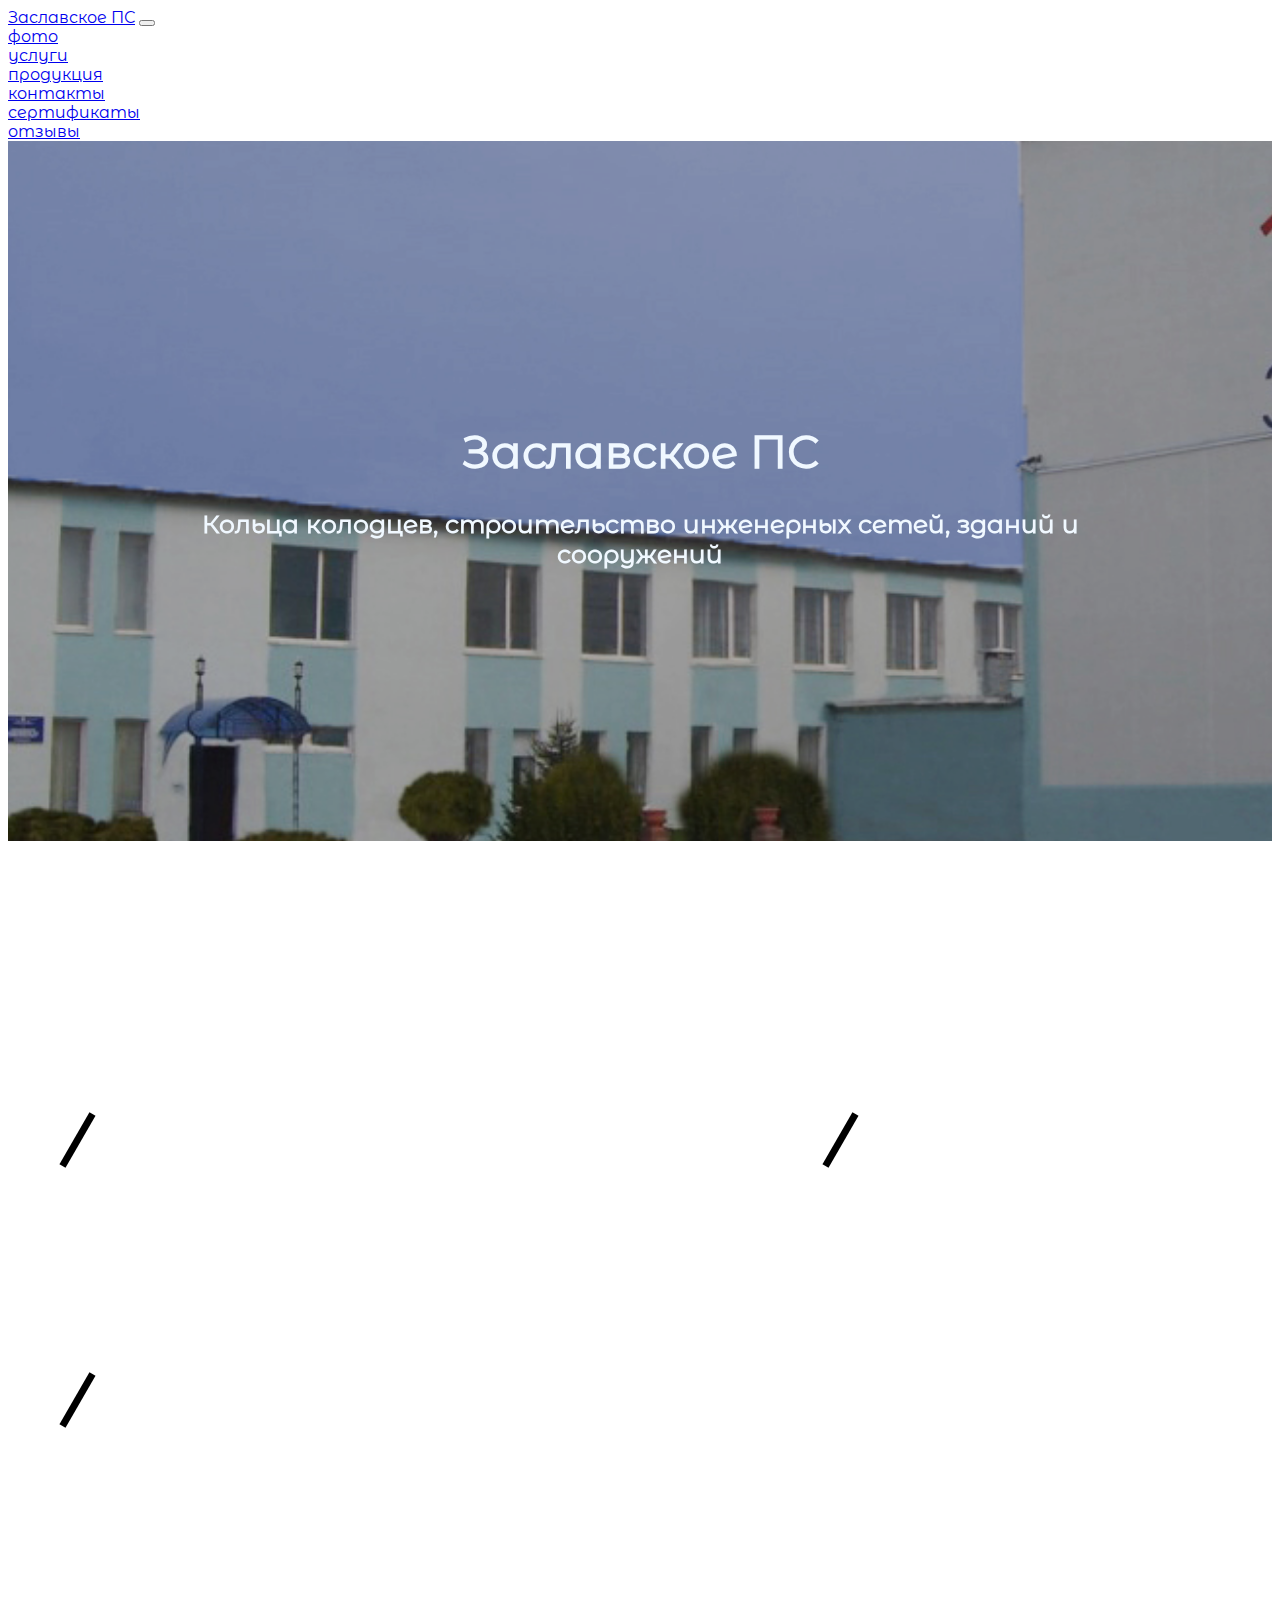
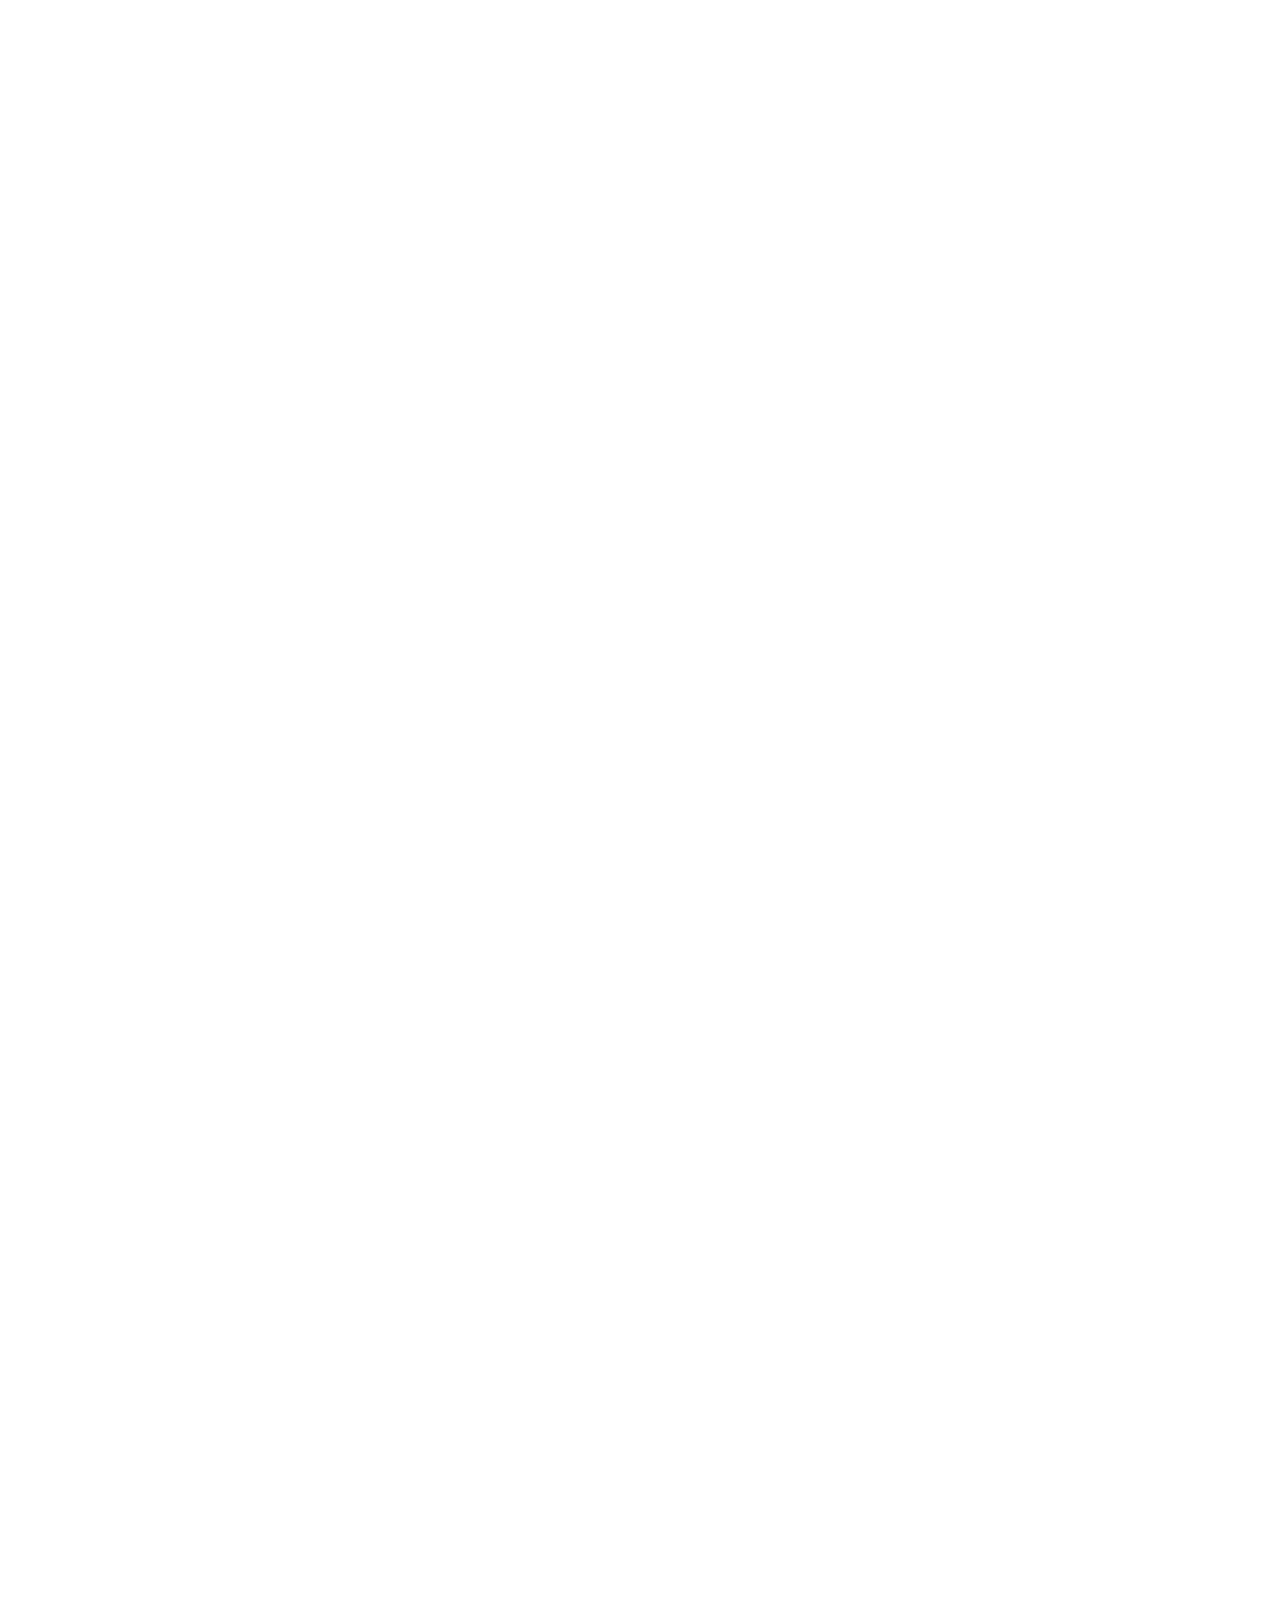
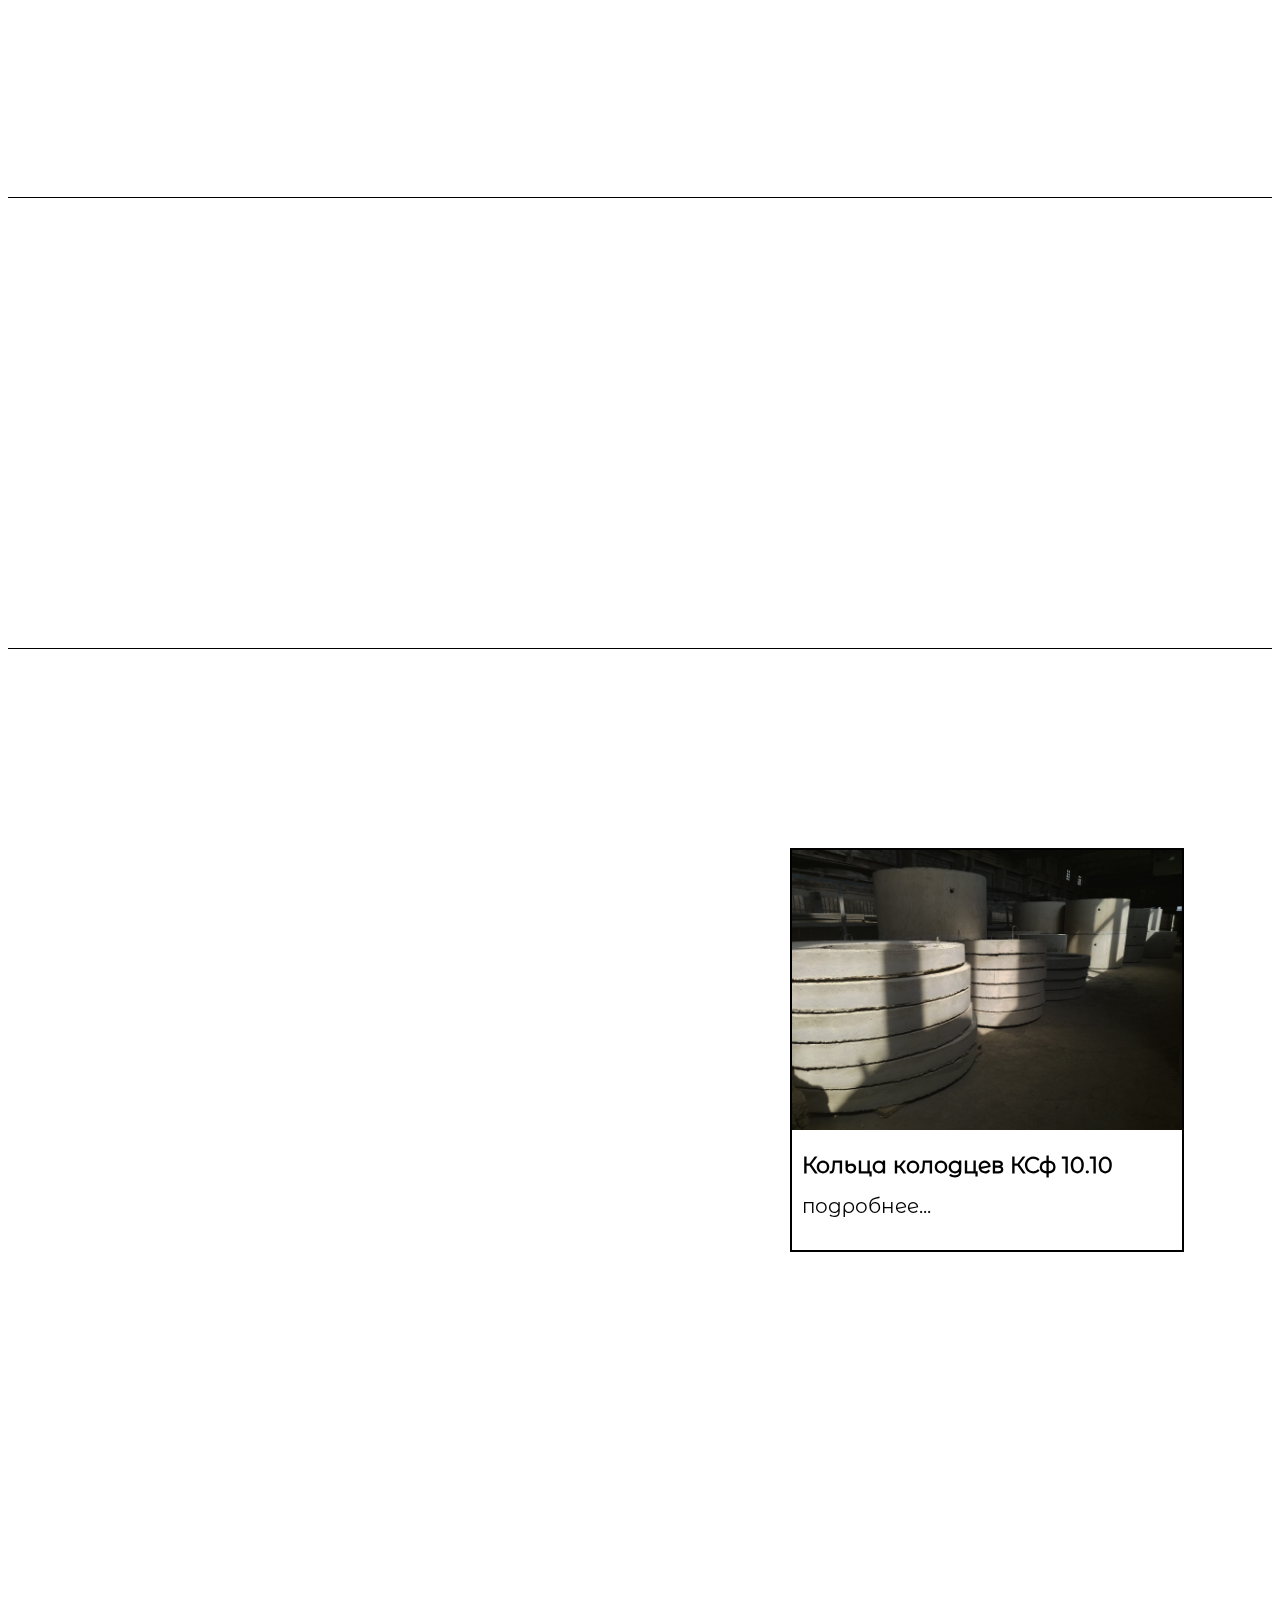
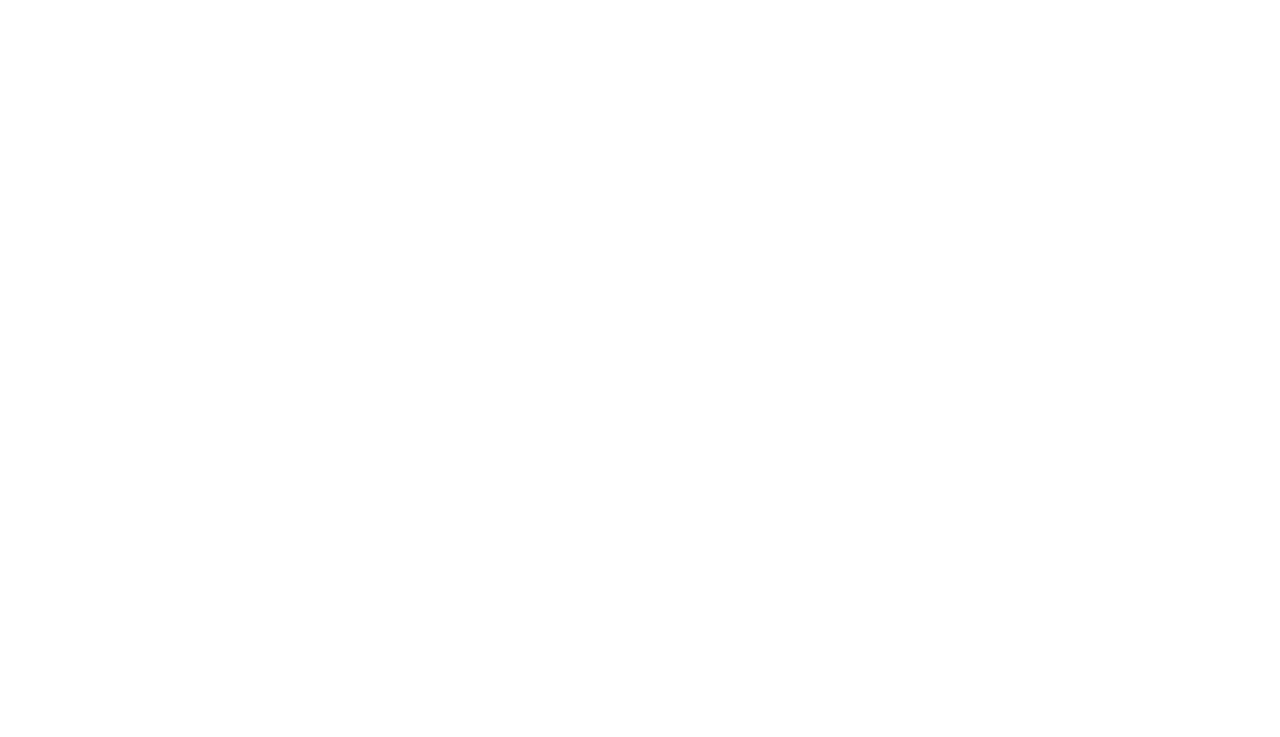
<file: index.html>
<!doctype html>
<html lang="ru">
  <head>
    <!-- Обязательные метатеги -->
    <meta charset="utf-8">
    <meta name="viewport" content="width=device-width, initial-scale=1">
    <link href = "css/style.css" rel = "stylesheet">
    <meta name="yandex-verification" content="8ee946cd062a50ad" />
    <meta http-equiv="Content-Type" content="text/html; charset=utf-8"> 
    <meta name="google-site-verification" content="MdWAeMLJi4-EIvpwE1tfP2_02OMJIXZpHLHkJ5cd9cM" />
    <!-- Bootstrap CSS -->
    <link href="https://cdn.jsdelivr.net/npm/bootstrap@5.0.2/dist/css/bootstrap.min.css" rel="stylesheet" integrity="sha384-EVSTQN3/azprG1Anm3QDgpJLIm9Nao0Yz1ztcQTwFspd3yD65VohhpuuCOmLASjC" crossorigin="anonymous">

    <link href="https://unpkg.com/aos@2.3.1/dist/aos.css" rel="stylesheet">

    <title>Заславкое ПС </title>
    <meta name="description" content="Строительная фирма, мы занимаемся постройкой инженерных сетей, зданий и сооружений, а так же производство растворобетонных смесей железобетонных изделий, колец колодцев и оказываем транспортные услуги по низким ценам" />
    
  </head>
  <body style="overflow-x:hidden;">
    
    <div class="navbar navbar-expand-lg navbar-light bg-light  g w-auto">
      <div class="container-xxl">
        <a class="navbar-brand font" href="../index.html">Заславское ПС</a>
        <button class="navbar-toggler" type="button" data-bs-toggle="collapse" data-bs-target="#navbarResponsive" aria-controls="navbarResponsive" aria-expanded="false" aria-label="Toggle navigation">
          <span class="navbar-toggler-icon"></span>
        </button>
        <div class="collapse navbar-collapse" id="navbarResponsive">
          <ul class="navbar-nav ms-auto">
            <li class="nav-item active">
              <a class="nav-link font" href="page/photo.html">фото</a>
            </li>
            <li class="nav-item">
              <a class="nav-link font" href="page/servesis.html">услуги</a>
            </li>
            <li class="nav-item">
              <a class="nav-link font" href="page/product.html">продукция</a>
            </li>
            <li class="nav-item font">
              <a class="nav-link" href="page/contact.html">контакты</a>
            </li>
            <li class="nav-item font">
              <a class="nav-link" href="page/sertificats.html">сертификаты</a>
            </li>
            <li class="nav-item font">
              <a class="nav-link" href="page/opinion.html">отзывы</a>
            </li>
          </ul>
        </div>
      </div>
    </div>
      <div class="container-fluid  m-0 p-0">
        <div class = "header-img">
          <div class = "block-black">
            <div class = "container-text">
              <h1 class = "main-text" data-aos="fade-down"><b>Заславское ПС</b></h1>
              <h1 class = "discription" data-aos="fade-down">Кольца колодцев, строительство инженерных сетей, зданий и сооружений</h1>
            </div>
        </div>
        
      
        
      </div>
      </div>
      
   
    <div class = "container-fluid m-0 p-0 pt-4">
      <a href="#" class = "text" ><p class = "main-text font text-center pt-5" data-aos="fade-up"><b>О НАС</b></p></a>
      <div class = "block">
      <div class = "servesis">
        <div class="line" >
        </div>
        <div class = "numbers" data-aos="fade-up">
        <p>01</p>
        </div>
        
        <div class="servesis-text" data-aos="fade-up">
          <p>Мы делаем только качественно</p>
        </div>
      </div>

      <div class = "servesis">
        <div class="line">
        </div>
        <div class = "numbers" data-aos="fade-up">
        <p>02</p>
        </div>
        
        <div class="servesis-text" data-aos="fade-up">
          <p>Работаем по доступным ценам</p>
        </div>
      </div>

      <div class = "servesis">
        <div class="line">
        </div>
        <div class = "numbers" data-aos="fade-up">
        <p>03</p>
        </div>
        
        <div class="servesis-text" data-aos="fade-up">
          <p>Работы выполняются в установленные сроки</p>
        </div>
      </div>
    </div>
     </div>
    
    

    </div>

    <div class = "container-fluid m-0 p-0 ">
      <a href="page/photo.html" class = "text"><p class = "main-text font text-center pt-5" data-aos="fade-up"><b>ФОТО</b></p></a>

      <ul class="gallery" data-aos="zoom-in">
        <li>
          <div class = "gallery-picture-one">

          </div>
          <div></div>
        </li>
        <li>
          <div class = "gallery-picture-two">

          </div>
        </li>
        <li>
          <div class = "gallery-picture-three">

          </div>
        </li>
        <li>
          <div class = "gallery-picture-four">

          </div>
        </li>

        <li>
          <div class = "gallery-picture-five">

          </div>
        </li>
     
      </ul>
    </div>

    

    <div class = "container-fluid m-0 p-0 ">
      <a href="page/servesis.html" class = "text"><p class = "main-text font text-center pt-5" data-aos="fade-up"><b>УСЛУГИ </b></p></a>
      <div class = "block-servesis">
        <div class = "servesis-white" data-aos="fade-up" >
          <p class="servesis-point">__</p>
          <p class = "colled-servises">Производство растворные смесей</p>
          
          <a href="page/servesis.html" class = "text"><p class = "discription-servises "><b>подробнее...</b></p></a>
        
        </div>
  
        <div class = "servesis-white"  data-aos="fade-down">
          <p class="servesis-point">__</p>
          <p class = "colled-servises"> Производство бетонных смесей</p>
          
          <a href="page/servesis.html" class = "text"><p class = "discription-servises "><b>подробнее...</b></p></a>
          
         
        </div>
  
        <div class = "servesis-white"  data-aos="fade-up">
          <p class="servesis-point">__</p>
          <p class = "colled-servises"> Производство железобетонных изделий</p>
          
          <a href="page/servesis.html" class = "text"><p class = "discription-servises "><b>подробнее...</b></p></a>
          
         
        </div>
      </div>
    </div>
    <div class = "container-fluid m-0 p-0 pt-5 pb-1">
      <a href="#" class = "text"><p class = "main-text font text-center pt-3"><b></b></p></a>

      <div class = "intresting-discription">
     
      <div class = "container w-75">
      <div class="coll-text-about-us"  data-aos="fade-up"><p><b>Заславское ПС</b></p>
      </div>
      <div class = "huge-text-about-us" data-aos="fade-up"><p>Основной вид деятельности предприятия - строительство инженерных сетей, зданий и сооружений; производство растворобетонных смесей железобетонных изделий; транспортные услуги; кольца колодцев ) доставка растворобетонных смесей, железобетона и др.</p>
      <p>ГУП "Заславское ПС", находясь на рынке в условиях жесткой конкуренции с аналогичными пердприятиями, заработала авторитет путем выполнения работ качесвенно и в срок, свидетельством чего являются многочисленные <a class = "text" href = "page/opinion.html"><b>отзывы</b></a></p></div>
    </div>
    </div>
    </div>

     <div class = "container-fluid m-0 p-0 pb-4">
      <a href="page/product.html" class = "text"><p class = "main-text font text-center pt-5" data-aos="fade-up" ><b>ПРОДУКЦИЯ</b></p></a>
      <div class = "block-servesis1" >
        <div class = "servesis-white-product" data-aos="fade-up">
          <div class = "product-img"><img src = "img/1main.jpg"></div>
         <b> <p class = "discription-servises-production pt-2 " >Кольца колодцев КСф 15.10</p></b>
          <a href="page/product.html" class = "text"><p class = "discription-servises-pr">подробнее...</p></a>    
        </div>

        <div class = "servesis-white-product">
          <div class = "product-img"><img src = "img/2main.jpg"></div>
         <b> <p class = "discription-servises-production pt-2 ">Кольца колодцев КСф 10.10</p></b>
          <a href="page/product.html" class = "text"><p class = "discription-servises-pr">подробнее...</p></a>    
        </div>
          
        <div class = "servesis-white-product" data-aos="fade-up">
          <div class = "product-img"><img src = "img/3main.jpg"></div>
         <b> <p class = "discription-servises-production pt-2 " >Кольца колодцев КСф 15.3</p></b>
          <a href="page/product.html" class = "text"><p class = "discription-servises-pr">подробнее...</p></a>    
        </div>

         
        </div>
  
      
          
         
        </div>
        
        <footer class="section footer-classic context-dark bg-image pt-5 font" style="background: #000000e0;" data-aos="fade-up">
          <div class="container">
            <div class="row row-30">
              <div class="col-md-4 col-xl-5">
                <div class="pr-xl-4"><a class="brand" href="index.html"></a>
                  <p>УНП 848545545</p>
                  <p>Государсвенное унитарное предприятие "Заславкое ПС"</p>

                 
                </div>
              </div>
              <div class="col-md-4">
                <h5>КОНТАКТЫ</h5>
                <dl class="contact-list">
                  <dt>Адрес:</dt>
                  <dd>Заводская ул., 10</dd>
                </dl>
                <dl class="contact-list">
                  <dt>email:</dt>
                  <dd><a href="mailto:#">zaslavl_ps@bk.ru</a></dd>
                </dl>
                <dl class="contact-list">
                  <dt>phones:</dt>
                  <dd><a href="tel:#">+37533455455</a> <span>
                  </dd>
                </dl>
              </div>
              <div class="col-md-4 col-xl-3">
                <h5>Ссылки</h5>
                <ul class="nav-list">
                  <li><a href="page/photo.html">ФОТО</a></li>
                  <li><a href="page/servesis.html">УСЛУГИ</a></li>
                  <li><a href="page/product.html">ПРОДУКЦИЯ</a></li>
                  <li><a href="page/contact.html">КОНТАКТЫ</a></li>
                 
                </ul>
              </div>
            </div>
          </div>
         
        </footer>
    

    <script src="https://cdn.jsdelivr.net/npm/bootstrap@5.0.2/dist/js/bootstrap.bundle.min.js" integrity="sha384-MrcW6ZMFYlzcLA8Nl+NtUVF0sA7MsXsP1UyJoMp4YLEuNSfAP+JcXn/tWtIaxVXM" crossorigin="anonymous"></script>
      
    <script src = "script.js"></script>  

    <script src="https://unpkg.com/aos@2.3.1/dist/aos.js"></script>
    <script>
      AOS.init();
    </script>
 </body>
</file>
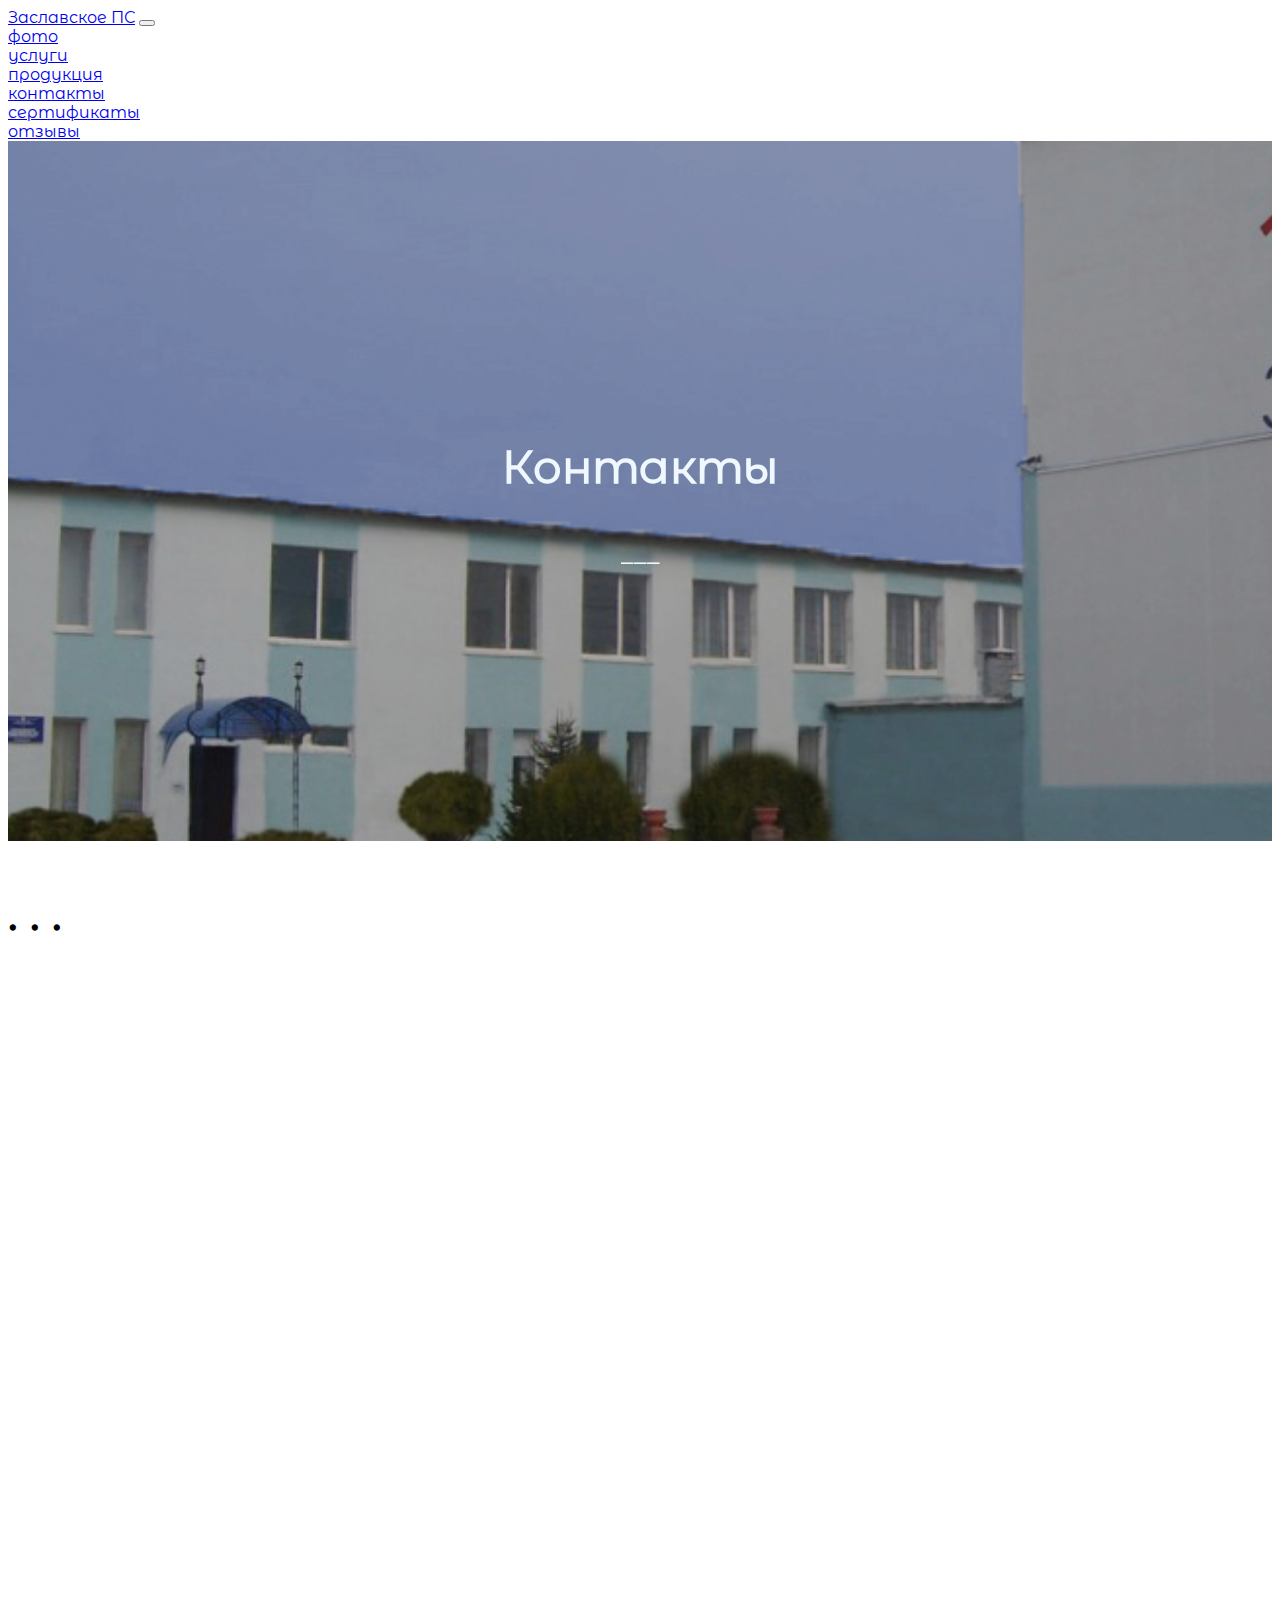
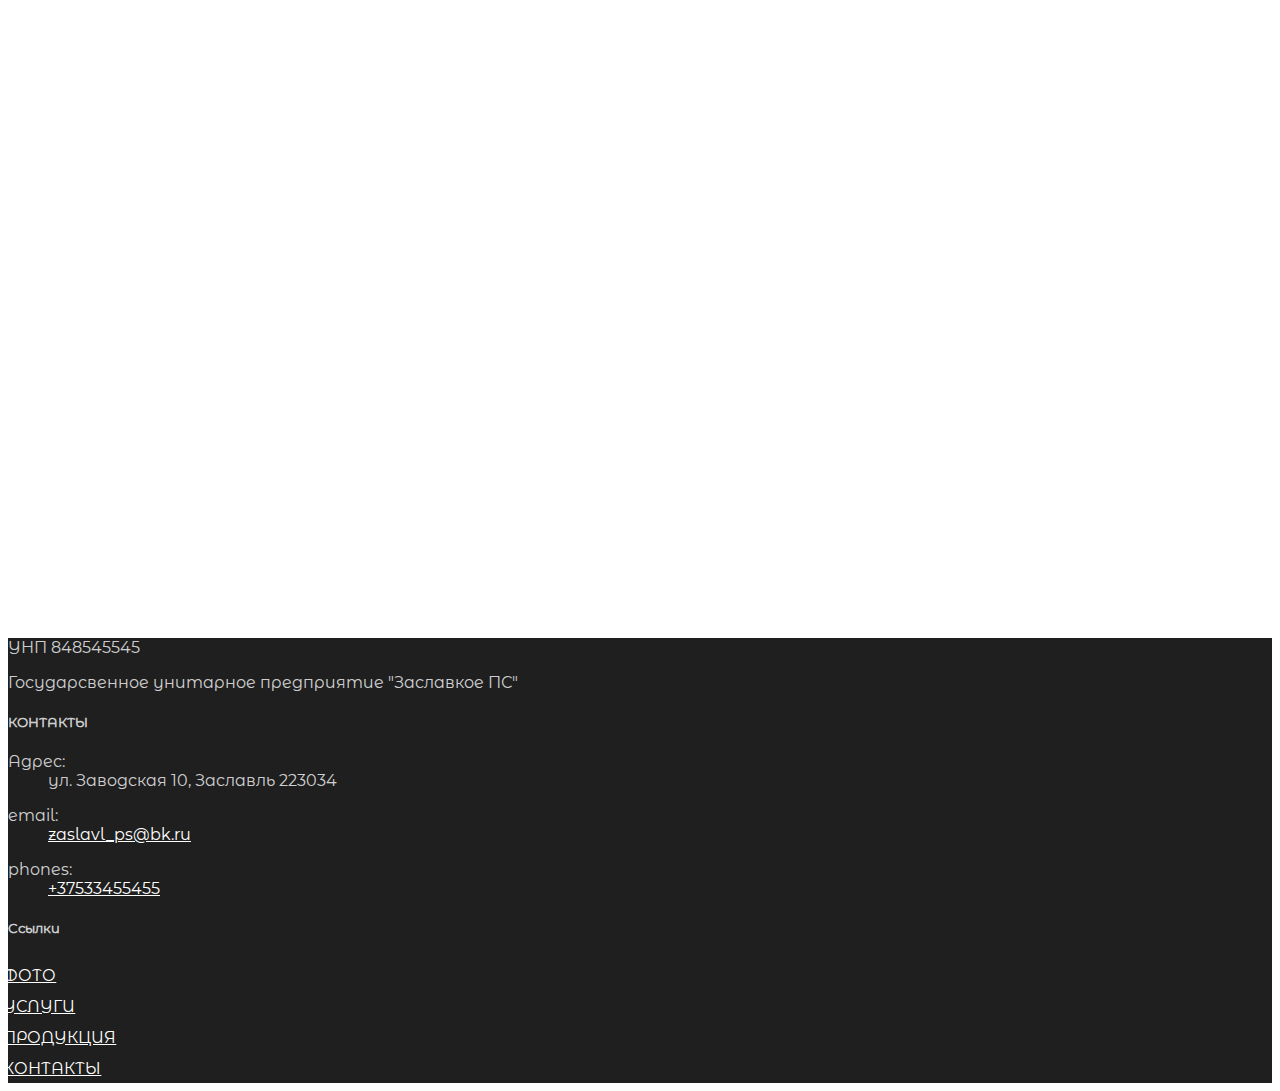
<file: page/contact.html>
<!doctype html>
<html lang="ru">
  <head>
    <!-- Обязательные метатеги -->
    <meta charset="utf-8">
    <meta name="viewport" content="width=device-width, initial-scale=1">
    <link href = "../css/style.css" rel = "stylesheet">


    <!-- Bootstrap CSS -->
    <link href="https://cdn.jsdelivr.net/npm/bootstrap@5.0.2/dist/css/bootstrap.min.css" rel="stylesheet" integrity="sha384-EVSTQN3/azprG1Anm3QDgpJLIm9Nao0Yz1ztcQTwFspd3yD65VohhpuuCOmLASjC" crossorigin="anonymous">
    <link href="https://unpkg.com/aos@2.3.1/dist/aos.css" rel="stylesheet">

    <title>Заславкое ПС</title>
  </head>
  <body>
    <div class="navbar navbar-expand-lg navbar-light bg-light fixed-top g">
      <div class="container-xxl">
        <a class="navbar-brand font" href="../index.html">Заславское ПС</a>
        <button class="navbar-toggler" type="button" data-bs-toggle="collapse" data-bs-target="#navbarResponsive" aria-controls="navbarResponsive" aria-expanded="false" aria-label="Toggle navigation">
          <span class="navbar-toggler-icon"></span>
        </button>
        <div class="collapse navbar-collapse" id="navbarResponsive">
          <ul class="navbar-nav ms-auto">
            <li class="nav-item active">
              <a class="nav-link font" href="photo.html">фото</a>
            </li>
            <li class="nav-item">
              <a class="nav-link font" href="servesis.html">услуги</a>
            </li>
            <li class="nav-item">
              <a class="nav-link font" href="product.html">продукция</a>
            </li>
            <li class="nav-item font">
              <a class="nav-link" href="contact.html">контакты</a>
            </li>
            <li class="nav-item font">
              <a class="nav-link" href="sertificats.html">сертификаты</a>
            </li>
            <li class="nav-item font">
              <a class="nav-link" href="opinion.html">отзывы</a>
            </li>
          </ul>
        </div>
      </div>
    </div>
      <div class="container-fluid  m-0 p-0">
        <div class = "header-img">
          <div class = "block-black">
            <div class = "container-text">
              <p class = "main-text" data-aos="fade-up"><b>Контакты</b></p>
              <p class = "discription " data-aos="fade-up">___</p>
             
            </div>
        </div>
        
      
        
      </div>
      </div>

      <div class = "container-fluid m-0 p-0 ">
        <a href="#" class = "text"><p class = "main-text font text-center pt-4 "><b>. . .</b></p></a>
        <div class = "block"> 
        <div class = "servesis" data-aos="fade-up">
          <div class="line">
          </div>
          <div class = "numbers">
          <p>01</p>
          </div>
          
          <div class="servesis-text">
            <p><b>Приемная</b> </p>

            <p>80175115562</p>

         

          </div>
        </div>
  
        <div class = "servesis" data-aos="zoom-in">
          <div class="line">
          </div>
          <div class = "numbers">
          <p>02</p>
          </div>
          
          <div class="servesis-text">
            <p><b>Бухгалтерия</b> </p>

      
            <p>80175115561</p>
          </div>
        </div>
  
        <div class = "servesis" data-aos="fade-up">
          <div class="line">
          </div>
          <div class = "numbers">
          <p>03</p>
          </div>
          
          <div class="servesis-text">
            <p><b>Отдел ПТО</b></p>
            <p>80175115565</p>
          </div>
        </div>

        <div class = "servesis" data-aos="fade-up">
          <div class="line">
          </div>
          <div class = "numbers">
          <p>04</p>
          </div>
          
          <div class="servesis-text">
            <p><b>Стол заказов</b></p>
            <p>80175115563</p>
            <p>+375291580137</p>

          </div>
        </div>

        <div class = "servesis" data-aos="fade-up">
          <div class="line">
          </div>
          <div class = "numbers">
          <p>05</p>
          </div>
          
          <div class="servesis-text">
            <p><b>Лаборатория</b></p>
            <p>+375296873754</p>
          </div>
        </div>

        <div class = "servesis" data-aos="fade-up">
          <div class="line">
          </div>
          <div class = "numbers">
          <p>06</p>
          </div>
          
          <div class="servesis-text">
            <p><b>Завод ЖБИ</b></p>
            <p>+375447225571</p>
          </div>
        </div>
      </div>
       </div>

       <iframe src="https://www.google.com/maps/embed?pb=!1m18!1m12!1m3!1d75019.14568936909!2d27.135134416406245!3d54.01434230000003!2m3!1f0!2f0!3f0!3m2!1i1024!2i768!4f13.1!3m3!1m2!1s0x46dbe9c70f55f499%3A0x50d222220d41a515!2z0JPQo9CfINCX0LDRgdC70LDQstGB0LrQvtC1INCf0KE!5e0!3m2!1sru!2sby!4v1656955321190!5m2!1sru!2sby" width="100%" height="450" style="border:0;" allowfullscreen="" loading="lazy" referrerpolicy="no-referrer-when-downgrade"></iframe>

       <footer class="section footer-classic context-dark bg-image pt-5 font" style="background: #000000e0;" >
        <div class="container">
          <div class="row row-30">
            <div class="col-md-4 col-xl-5">
              <div class="pr-xl-4"><a class="brand" href="index.html"></a>
                <p>УНП 848545545</p>
                <p>Государсвенное унитарное предприятие "Заславкое ПС"</p>

               
              </div>
            </div>
            <div class="col-md-4">
              <h5>КОНТАКТЫ</h5>
              <dl class="contact-list">
                <dt>Адрес:</dt>
                <dd>ул. Завoдская 10, Заславль 223034</dd>
              </dl>
              <dl class="contact-list">
                <dt>email:</dt>
                <dd><a href="mailto:#">zaslavl_ps@bk.ru</a></dd>
              </dl>
              <dl class="contact-list">
                <dt>phones:</dt>
                <dd><a href="tel:#">+37533455455</a> <span>
                </dd>
              </dl>
            </div>
            <div class="col-md-4 col-xl-3">
              <h5>Ссылки</h5>
              <ul class="nav-list">
                <li><a href="photo.html">ФОТО</a></li>
                <li><a href="servesis.html">УСЛУГИ</a></li>
                <li><a href="product.html">ПРОДУКЦИЯ</a></li>
                <li><a href="contact.html">КОНТАКТЫ</a></li>
               
              </ul>
            </div>
          </div>
        </div>
     
      </footer>
 

       <script src="https://unpkg.com/aos@2.3.1/dist/aos.js"></script>
       <script>
         AOS.init();
       </script>
    <script src="https://cdn.jsdelivr.net/npm/bootstrap@5.0.2/dist/js/bootstrap.bundle.min.js" integrity="sha384-MrcW6ZMFYlzcLA8Nl+NtUVF0sA7MsXsP1UyJoMp4YLEuNSfAP+JcXn/tWtIaxVXM" crossorigin="anonymous"></script>

   
  </body>
</html>
</file>
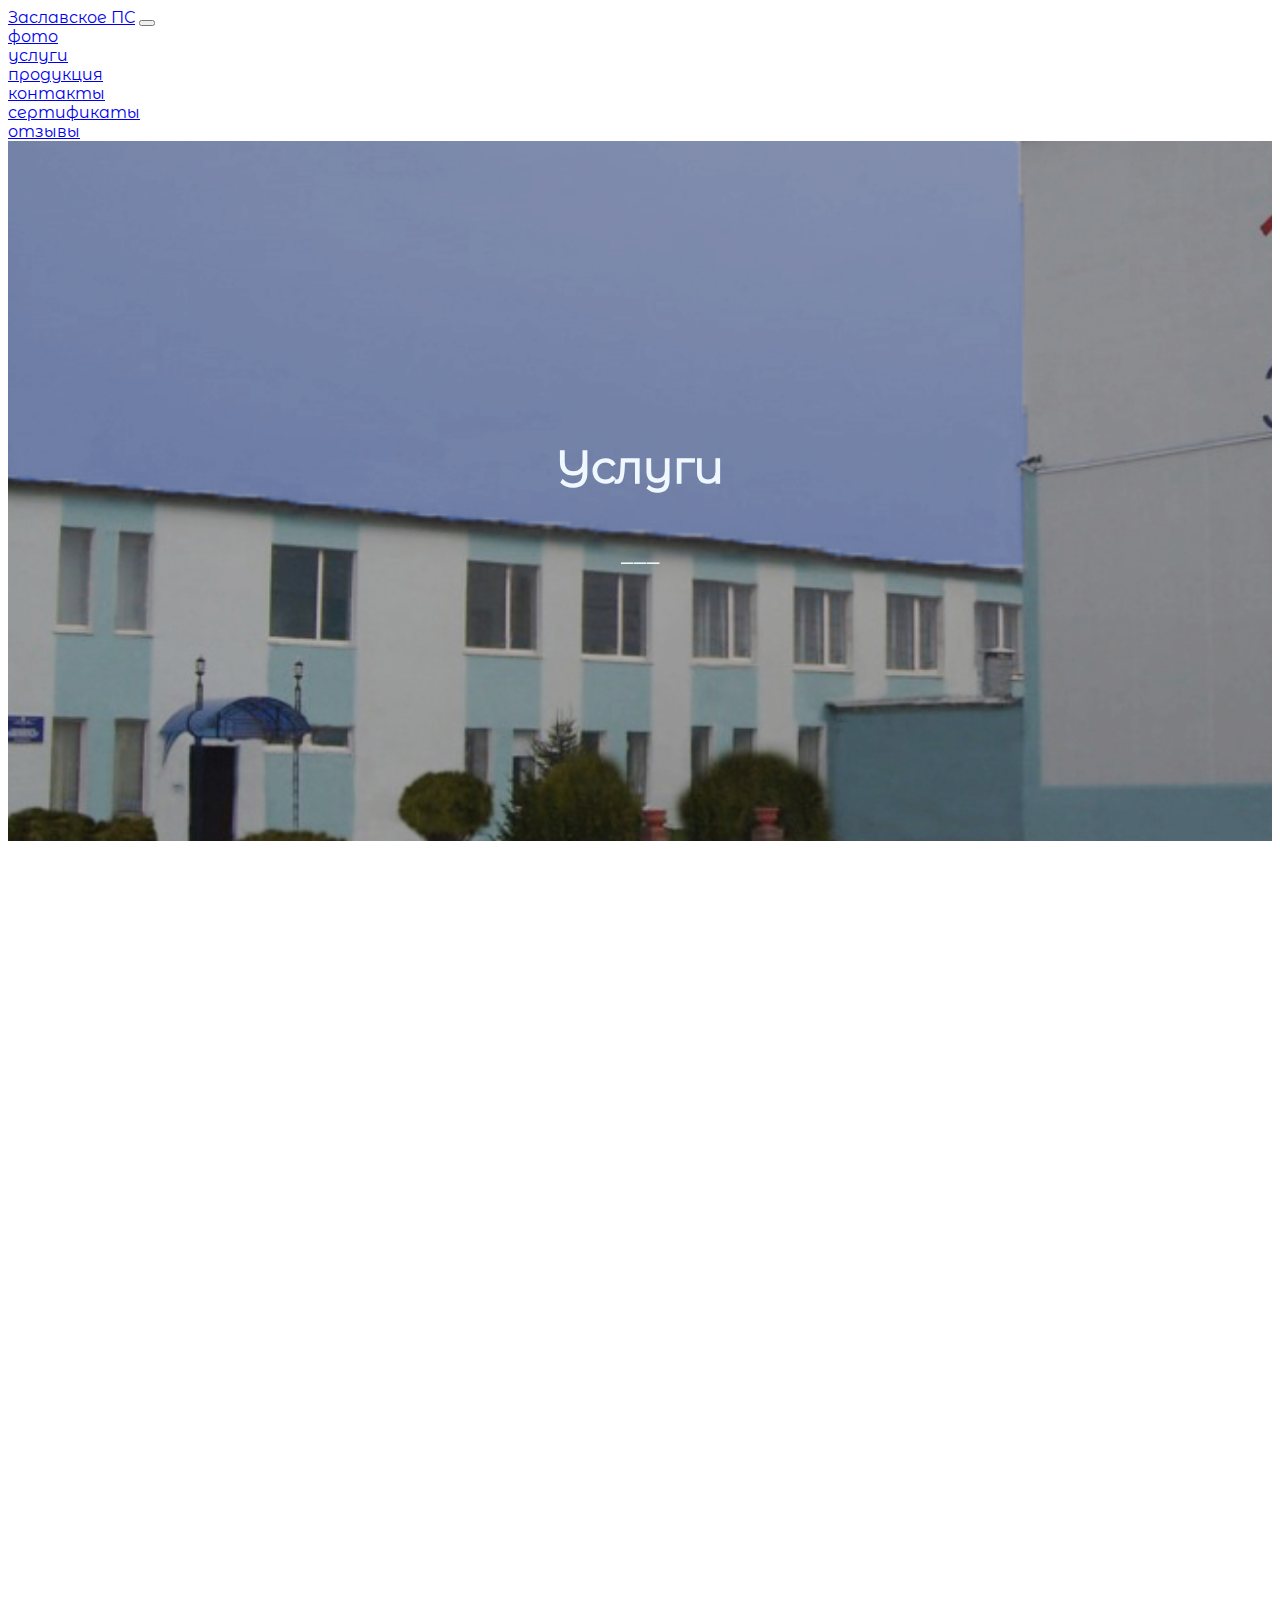
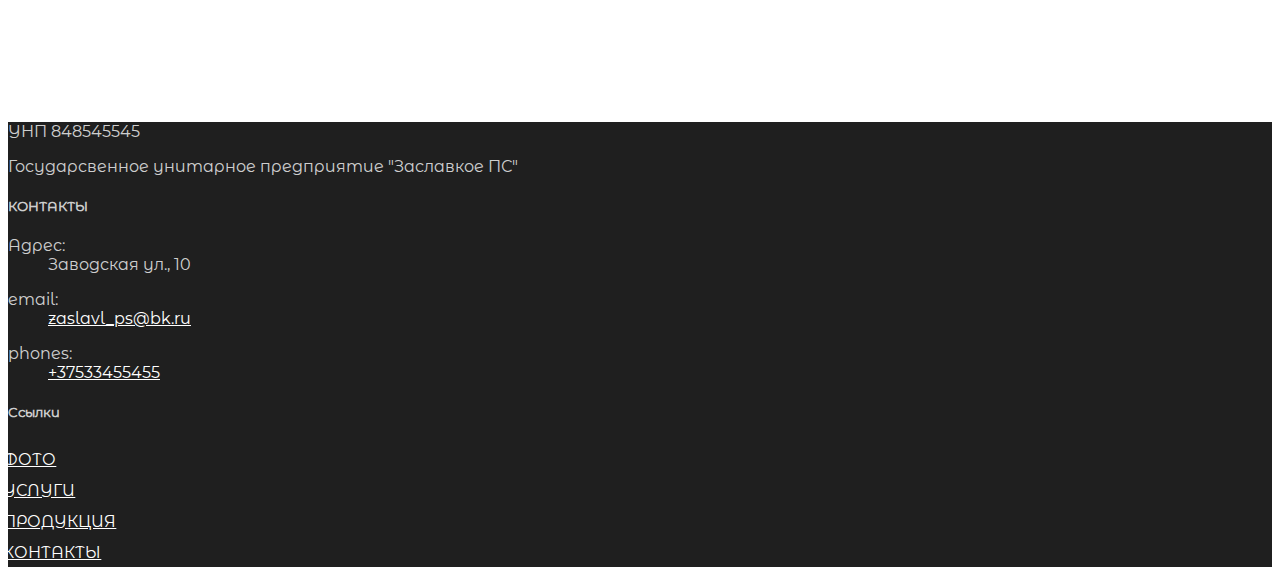
<file: page/servesis.html>
<!doctype html>
<html lang="ru">

<head>
  <!-- Обязательные метатеги -->
  <meta charset="utf-8">
  <meta name="viewport" content="width=device-width, initial-scale=1">
  <link href="../css/style.css" rel="stylesheet">


  <!-- Bootstrap CSS -->
  <link href="https://cdn.jsdelivr.net/npm/bootstrap@5.0.2/dist/css/bootstrap.min.css" rel="stylesheet"
    integrity="sha384-EVSTQN3/azprG1Anm3QDgpJLIm9Nao0Yz1ztcQTwFspd3yD65VohhpuuCOmLASjC" crossorigin="anonymous">
  <link href="https://unpkg.com/aos@2.3.1/dist/aos.css" rel="stylesheet">

  <title>Заславкое ПС</title>
  <meta name = "discription" content="Строительная фирма, мы занимаемся постройкой инженерных сетей, зданий и сооружений, а так же производство растворобетонных смесей железобетонных изделий и оказываем транспортные услуги по низким ценам"/>

</head>

<body>
  <div class="navbar navbar-expand-lg navbar-light bg-light fixed-top g">
    <div class="container-xxl">
      <a class="navbar-brand font" href="../index.html">Заславское ПС</a>
      <button class="navbar-toggler" type="button" data-bs-toggle="collapse" data-bs-target="#navbarResponsive"
        aria-controls="navbarResponsive" aria-expanded="false" aria-label="Toggle navigation">
        <span class="navbar-toggler-icon"></span>
      </button>
      <div class="collapse navbar-collapse" id="navbarResponsive">
        <ul class="navbar-nav ms-auto">
          <li class="nav-item active">
            <a class="nav-link font" href="photo.html">фото</a>
          </li>
          <li class="nav-item">
            <a class="nav-link font" href="servesis.html">услуги</a>
          </li>
          <li class="nav-item">
            <a class="nav-link font" href="product.html">продукция</a>
          </li>
          <li class="nav-item font">
            <a class="nav-link" href="contact.html">контакты</a>
          </li>
          <li class="nav-item font">
            <a class="nav-link" href="sertificats.html">сертификаты</a>
          </li>
          <li class="nav-item font">
            <a class="nav-link" href="opinion.html">отзывы</a>
          </li>
        </ul>
      </div>
    </div>
  </div>
  <div class="container-fluid  m-0 p-0">
    <div class="header-img">
      <div class="block-black">
        <div class="container-text">
          <p class="main-text" data-aos="fade-up"><b>Услуги</b></p>
          <p class="discription" data-aos="fade-up">___</p>


        </div>
      </div>



    </div>
  </div>


  <div class="intresting-discription1 pb-3">

    <div class="container-fluid w-100 pt-4">

      <div class="accordion" id="accordionExample" data-aos="zoom-in">
        <div class="accordion-item">
          <h2 class="accordion-header" id="headingOne">
            <button class="accordion-button text font fs-5" type="button" data-bs-toggle="collapse"
              data-bs-target="#collapseSeven" aria-expanded="true" aria-controls="collapseOne">
              Строительство инженерных сетей

            </button>
          </h2>
          <div id="collapseSeven" class="accordion-collapse collapse show" aria-labelledby="headingSeven"
            data-bs-parent="#accordionExample">
            <div class="accordion-body text">

              <div class="accordion font" id="accordionExample1" data-aos="fade-left">
                
                <a href="contact.html" class="text">
                  <p><b>узнать цену</b></p>
                </a>
              </div>
            </div>
          </div>
        </div>

        <div class="accordion-item">
          <h2 class="accordion-header" id="headingEight">
            <button class="accordion-button collapsed text font fs-5" type="button" data-bs-toggle="collapse"
              data-bs-target="#collapseEight" aria-expanded="false" aria-controls="collapseEight">
              Строительство инженерных зданий

            </button>
          </h2>
          <div id="collapseEight" class="accordion-collapse collapse" aria-labelledby="headingEight"
            data-bs-parent="#accordionExample">
            <div class="accordion-body text">
              <div class="accordion font" id="accordionExample1" data-aos="fade-left">
                
                <a href="contact.html" class="text">
                  <p><b>узнать цену</b></p>
                </a>
            </div>
          </div>
        </div>
        </div>
        <div class="accordion-item">
          <h2 class="accordion-header" id="headingThree">
            <button class="accordion-button collapsed text font fs-5" type="button" data-bs-toggle="collapse"
              data-bs-target="#collapseThree" aria-expanded="false" aria-controls="collapseThree">
              Строительство инженерных сооружений

            </button>
          </h2>
          <div id="collapseThree" class="accordion-collapse collapse" aria-labelledby="headingThree"
            data-bs-parent="#accordionExample">
            <div class="accordion-body text">
              <div class="accordion font" id="accordionExample1" data-aos="fade-left">
                
                <a href="contact.html" class="text">
                  <p><b>узнать цену</b></p>
                </a>
            </div>
            </div>
          </div>
        </div>

        <div class="accordion-item">
          <h2 class="accordion-header" id="headingTen">
            <button class="accordion-button collapsed text font fs-5" type="button" data-bs-toggle="collapse"
              data-bs-target="#collapseTen" aria-expanded="false" aria-controls="collapseTen">
              Производство растворных смесей
            </button>
          </h2>
          <div id="collapseTen" class="accordion-collapse collapse" aria-labelledby="headingTen"
            data-bs-parent="#accordionExample">
            <div class="accordion-body text">
              <div class="accordion font" id="accordionExample1" data-aos="fade-left">
               
                <a href="contact.html" class="text">
                  <p><b>узнать цену</b></p>
                </a>
            </div>
            </div>
          </div>
        </div>

        <div class="accordion-item">
          <h2 class="accordion-header" id="headingFive">
            <button class="accordion-button collapsed text font fs-5" type="button" data-bs-toggle="collapse"
              data-bs-target="#collapseFive" aria-expanded="false" aria-controls="collapseFive">
              Производство бетонных смесей
            </button>
          </h2>
          <div id="collapseFive" class="accordion-collapse collapse " aria-labelledby="headingFive"
            data-bs-parent="#accordionExample">
            <div class="accordion-body text">
              <div class="accordion font" id="accordionExample1" data-aos="fade-left">
               
                <a href="contact.html" class="text">
                  <p><b>узнать цену</b></p>
                </a>
            </div>
            </div>

          </div>
        </div>

        <div class="accordion-item">
          <h2 class="accordion-header" id="headingFive1">
            <button class="accordion-button collapsed text font fs-5" type="button" data-bs-toggle="collapse"
              data-bs-target="#collapseFive1" aria-expanded="false" aria-controls="collapseFive1">
              Производство железобетонных изделий
            </button>
          </h2>
          <div id="collapseFive1" class="accordion-collapse collapse " aria-labelledby="headingFive1"
            data-bs-parent="#accordionExample">
            <div class="accordion-body text">
              <div class="accordion font" id="accordionExample2" data-aos="fade-left">
                
                
                 
                      
                    

                <a class="text" href = "product.html"> <p>- кольца стеновые &nbsp &#10095; </p></a>
                <a class="text" href = "product.html"> <p>- перемычки &nbsp &#10095; </p></a>
                <a class="text" href = "product.html"> <p>- блоки ФБС &nbsp &#10095; </p></a>
                <a class="text" href = "product.html"> <p>- плиты днищ &nbsp &#10095; </p></a>
                <a class="text" href = "product.html"> <p>- плиты перекрытия колодцев &nbsp &#10095; </p></a>
                <a class="text" href = "product.html"> <p>- доборыне элементы колодцев &nbsp &#10095; </p></a>



               <p>- изделия по чертежам</p>
               <p>- транспортные услуги</p>
               <p>- услуги транспортной лаборатории</p>
               <p>- аренда земляройной техники</p>             
                <a href="contact.html" class="text" >
                  <p><b>узнать цену</b></p>
                </a>
            </div>
            </div>

          </div>
        </div>

      </div>
    </div>
  </div>
  </div>
  <footer class="section footer-classic context-dark bg-image pt-5 font" style="background: #000000e0;">
    <div class="container">
      <div class="row row-30">
        <div class="col-md-4 col-xl-5">
          <div class="pr-xl-4"><a class="brand" href="index.html"></a>
            <p>УНП 848545545</p>
            <p>Государсвенное унитарное предприятие "Заславкое ПС"</p>


          </div>
        </div>
        <div class="col-md-4">
          <h5>КОНТАКТЫ</h5>
          <dl class="contact-list">
            <dt>Адрес:</dt>
            <dd>Заводская ул., 10</dd>
          </dl>
          <dl class="contact-list">
            <dt>email:</dt>
            <dd><a href="mailto:#">zaslavl_ps@bk.ru</a></dd>
          </dl>
          <dl class="contact-list">
            <dt>phones:</dt>
            <dd><a href="tel:#">+37533455455</a> <span>
            </dd>
          </dl>
        </div>
        <div class="col-md-4 col-xl-3">
          <h5>Ссылки</h5>
          <ul class="nav-list">
            <li><a href="photo.html">ФОТО</a></li>
            <li><a href="servesis.html">УСЛУГИ</a></li>
            <li><a href="product.html">ПРОДУКЦИЯ</a></li>
            <li><a href="contact.html">КОНТАКТЫ</a></li>

          </ul>
        </div>
      </div>
    </div>
   
  </footer>




  <script src="https://cdn.jsdelivr.net/npm/bootstrap@5.0.2/dist/js/bootstrap.bundle.min.js"
    integrity="sha384-MrcW6ZMFYlzcLA8Nl+NtUVF0sA7MsXsP1UyJoMp4YLEuNSfAP+JcXn/tWtIaxVXM"
    crossorigin="anonymous"></script>
  <script src="https://unpkg.com/aos@2.3.1/dist/aos.js"></script>
  <script>
    AOS.init();
  </script>

</body>

</html>
</file>
<file: css/style.css>
.blok1
{
  height: 200px;
  width: 100%;
  
}
body{
  overflow-x: hidden;

}
@font-face {
  font-family: "FontName"; 
   src: url(../img/20806.ttf); 
   }

   .font
   {
    font-family: "FontName";
   }
.header-img
{
  width: 100%;
  height: 700px;
  background-image: url(../img/123.jpg);
  background-size: cover;
  background-attachment: fixed;
  background-color: rgb(8, 8, 8);
  overflow-x: hidden;

}

@media  (min-width: 300px) and (max-width:500px)  {
  .header-img

  {
    background-image: url(../img/fon_mob.jpg);

  }

  .block-black
  {
     
     background-color: rgba(0, 0, 0, 0.571);
   
  }
}



.b12
{
  width: auto;
  padding-bottom: 10px;
  display: flex;
}

.vertical-rl {     
  writing-mode: vertical-lr; 
} 
@media  (min-width: 300px) and (max-width:500px)  {
  .tr-scroll
  {
    overflow-x: scroll;
  }
}


.b12 img{
  width: 50%;
  height: 100%;
}

.block-black
{
   position: relative;
   height: 100%;
   width: 100%;
   background-color: rgba(0, 0, 0, 0.209);
   z-index: 99;
   display: block;
   margin-left: auto;
}

.container-text
{
display: block;
color: aliceblue;
text-align: center;
display: block;
width: 80%;
padding-top: 20%;

font-family: "FontName";
margin: auto;
}



/* If the screen size is 600px wide or less, set the font-size of <div> to 30px */
@media  (min-width: 300px) and (max-width:500px)  {
  .main-text {
    padding-top: 200px;
    font-size: 35px;
  }
}
@media  (min-width: 600px) and (max-width: 3000px)  {
  .main-text {
    font-size: 45px;
  }
}

@media  (min-width: 300px) and (max-width:500px)  {
  .discription
 {
    font-size: 20px;
  }
}
@media  (min-width: 600px) and (max-width: 3000px)  {
  .discription
 {
    font-size: 25px;
    
  }
}
.font
{
  font-family: "FontName";
}
/* .about-us
{
  width: 100%;
  height: 100px;
  display: flex;
  background-color: #141d2d;
  display: flex;
  
}
.about-us p 
{
  display: block;
  margin-left: auto;
  margin-right: auto;
}
.about-us-item
{
  width: 35px;
  height: 35px;
  display: inline-block;
  margin-left: auto;
  margin-right: auto;
  margin-top: 25px;
  background-color: rgb(255, 255, 255);


}

.about-us-text
{
  color:white;
  padding-top: 100%;
  position: relative;
  left: -55%;
  font-size: 13px;
}
.about-us-text1
{
  color:white;
  padding-top: 100%;
  position: relative;
  right: 85%;
  font-size: 13px;
} */



.servesis
{
  display: block;
  width: 450px;
  height: 200px;
  margin-top: 2%;
  position: relative;
  font-family: "FontName";
  color: black;
  margin-bottom: 3%;
}

.numbers
{
  font-size: 80px;
  margin-left: 10%;
  margin-top: 5%;
  display: inline-block;
}

.line
{
  display: inline-block;
  position: relative;
  left: 9%;
  bottom: 10%;
  width: 1.5%;
  background-color: black;
  height: 30%;
  transform: rotate(30deg) ;
} 

.servesis-text
{
  display: inline-block;
  position: relative;
  top: 0%;
  margin-left: 5%;
  width: 50%;

}

.block
{
  display: flex;
  justify-content: space-between;
  flex-wrap: wrap;
  margin-left: 2%;
  margin-right: 2%;
  width: auto;
}


.gallery {
	padding: 1rem;
	display: grid;
	grid-template-columns: repeat(5, 750px);
	grid-template-rows: 1fr;
	grid-column-gap: 1rem;
	grid-row-gap: 1rem;
	overflow: scroll;
	height: 75vh;
	scroll-snap-type: both mandatory;
	scroll-padding: 1rem;
  overflow-x: hidden;
  overflow-y: hidden;
  padding-top: 10px;
}

@media (min-width: 380px) and (max-width: 1161px) {
  .gallery {
    overflow-x:  scroll;
  }

}

.active {
	scroll-snap-type: unset;
}

.gallery li {
	scroll-snap-align: center;
	display: inline-block;
	border-radius: 3px;
	font-size: 0;
}

.gallery-picture-one
{
 
  display: flex;
  background-image: url(../img/трактор.jpg);

  background-repeat: no-repeat;
  background-position: center center;
  background-size: cover;
  overflow: hidden;
  width: 100%;
  height: 100%;
  

}
.gallery-picture-two
{
  display: flex;
  background-image: url(../img/Силичи/2.jpg);

  background-repeat: no-repeat;
  background-position: center center;
  background-size: cover;
  overflow: hidden;
  width: 100%;
  height: 100%;
}
.gallery-picture-three
{
  display: flex;
  background-image: url(../img/Чижовка/2.jpg);

  background-repeat: no-repeat;
  background-position: center center;
  background-size: cover;
  overflow: hidden;
  width: 100%;
  height: 100%;
}
.gallery-picture-four
{
  display: flex;
  background-image: url(../img/Силичи/1.jpg);
  background-repeat: no-repeat;
  background-position: center center;
  background-size: cover;
  overflow: hidden;
  width: 100%;
  height: 100%;
}
.gallery-picture-five
{
  display: flex;
  background-image: url(../img/Копище/3.jpg);
  background-repeat: no-repeat;
  background-position: center center;
  background-size: cover;
  overflow: hidden;
  width: 100%;
  height: 100%;
}


a.text:active, 
a.text:hover, 
a.text{
  text-decoration: none;
  color: rgb(0, 0, 0);
}


.block-servesis
{
  display: flex;
  justify-content: space-between;
  flex-wrap: wrap;
  font-family: "FontName";
padding-left: 14%;
padding-right: 14%;
}
@media (min-width: 800px) and (max-width: 1000px) {
  .block-servesis {
    padding-left: 0%;
  padding-right: 0%;
  }

}


.block-servesis1
{
  display: flex;
  justify-content: space-between;
  flex-wrap: wrap;
  font-family: "FontName";
padding-left: 7%;
padding-right: 7%;
}
@media (min-width: 800px) and (max-width: 1000px) {
  .block-servesis1 {
    padding-left: 0%;
  padding-right: 0%;
  }

}
.servesis-white
{
  display: block;
  width: 320px;
  height: 350px;
  margin-top: 5%;
  position: relative;
  font-family: "FontName";
  color: black;
  border: solid 2.5px black;
  margin-bottom: 3%;
 
}


@media (min-width: 700px) and (max-width: 1000px) {
  .servesis-white {
    width: 250px;
    height: 335px;
    top:10px;

  }

}




.servesis-white-product
{
  display: block;
  width: 390px;
  height: 400px;
  margin-top: 5%;
  position: relative;
  font-family: "FontName";
  color: black;
  border: solid 2.5px black;
  margin-bottom: 3%;
  
}

@media (min-width: 700px) and (max-width: 1000px) {
  .servesis-white-product {
    margin-left: 26%;


  }

}


.product-img
{
  position: relative;
  background-size: cover;
  width: 100%;
  height: 70%;
  
  

}
.product-img img{
  position: relative;
  width: 100%;
  height: 100%;
}
.product-img :hover
{
  position: relative;
  transition: 5s;
  left: -4%;
  top:-3%;
  transition-duration: .5s;
}

.servesis-black
{
  display: block;
  width: 330px;
  height: 350px;
  margin-top: 5%;
  position: relative;
  font-family: "FontName";
  color: black;
  background-color: rgb(0, 0, 0);
  margin-bottom: 3%;
}
.servesis-point
{
display: block;
color: black;
font-size: 30px;
margin-top: auto;
text-align: center;

}

.colled-servises
{
font-size: 28px;
text-align: center;

}



.colled-production
{
font-size: 25px;
position: relative;
text-align: left;
margin-left: 10px;
bottom: 10px;
}
.discription-servises
{
display: block;
font-size: 20px;
width: 40%;
padding-top: 17%;
margin-left: auto;
margin-right: auto;

}

.discription-servises-pr
{
  display: block;
  position: relative;
  font-size: 20px;
  bottom: 7px;
  text-align: left;
  margin-left: auto;
  margin-right: auto;
  padding-left: 10px;
}

.discription-servises-production
{
  display: block;
  font-size: 22px;
  width: 100%;
  margin-left: auto;
  margin-right: auto;
  padding-left: 10px;
}

.picture-about-us
{
  display: flex;
  background-image: url(../img/zdanie.jpg);
  background-repeat: no-repeat;
  background-position: center center;
  background-size: cover;
  overflow: hidden;
  width: 44%;
  height: 100%;
}

.intresting-discription
{
  display: flex;
  width: 100%;
  height: 450px;


  border-top: solid 1px black;
  border-bottom: solid 1px black;

}
.huge-text-about-us
{
 display: block;

  color: rgb(0, 0, 0);
  font-family: "FontName";
  padding-top: 3%;
 
 font-size: 20px;



}


.coll-text-about-us
{
  display: block;
 padding-top: 5%;
  color: rgb(0, 0, 0);
  font-family: "FontName";
  font-size: 35px;
}



@media (min-width: 350px) and (max-width: 1000px) {
  .picture-about-us {
   display: none;
  }
  .huge-text-about-us
  {
    width: 100%;
  }
  .intresting-discription
  {
   display: none;

  }

}

.footer
{
  display: flex;
  width: 100%;
  height:100px;
  border-top: 1px solid black;
  padding-top: 70px;
  font-family: "FontName";


}
.contact
{
display: block;
margin-left: auto;
margin-right: auto;
font-size: 20px;



}
.contact p
{
  display: inline-block;
  margin-left: 20px;

}

.info
{
  display: block;
  margin-left: auto;
  margin-right: auto;
  font-size: 20px;
  
}
.info p{
  display: inline-block;
  margin-left: 20px;
}





.context-dark, .bg-gray-dark, .bg-primary {
  color: rgba(255, 255, 255, 0.8);
}

.footer-classic a, .footer-classic a:focus, .footer-classic a:active {
  color: #ffffff;
}
.nav-list li {
  padding-top: 5px;
  padding-bottom: 5px;
}

.nav-list li a:hover:before {
  margin-left: 0;
  opacity: 1;
  visibility: visible;
}

ul, ol {
  list-style: none;
  padding: 0;
  margin: 0;
}

.social-inner {
  display: flex;
  flex-direction: column;
  align-items: center;
  width: 100%;
  padding: 23px;
  font: 900 13px/1 "Lato", -apple-system, BlinkMacSystemFont, "Segoe UI", Roboto, "Helvetica Neue", Arial, sans-serif;
  text-transform: uppercase;
  color: rgba(255, 255, 255, 0.5);
}
.social-container .col {
  border: 1px solid rgba(255, 255, 255, 0.1);
}
.nav-list li a:before {
  content: "\f14f";
  font: 400 21px/1 "Material Design Icons";
  color: #4d6de6;
  display: inline-block;
  vertical-align: baseline;
  margin-left: -28px;
  margin-right: 7px;
  opacity: 0;
  visibility: hidden;
  transition: .22s ease;
}
</file>
